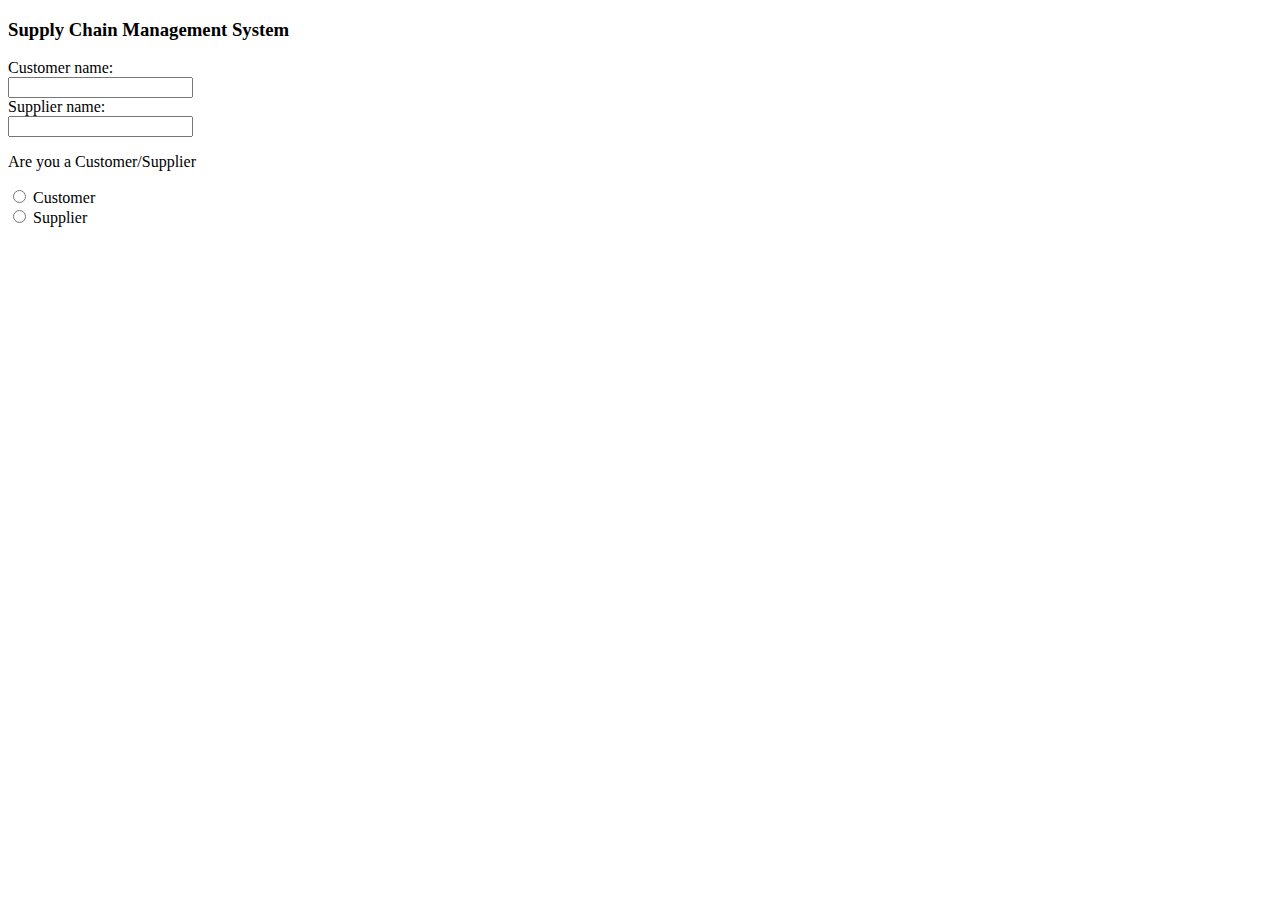
<file: new.html>
<!DOCTYPE html>
<html lang="en">

<head>
    <meta charset="UTF-8">
    <meta http-equiv="X-UA-Compatible" content="IE=edge">
    <meta name="viewport" content="width=device-width, initial-scale=1.0">
    <title>Supply Chain Management System</title>
</head>

<body>
    <h3>Supply Chain Management System</h3>
    <form>
        <label for="fname">Customer name:</label><br>
        <input type="text" id="fname" name="fname"><br>
        <label for="lname">Supplier name:</label><br>
        <input type="text" id="lname" name="lname">
    </form>
    <p>Are you a Customer/Supplier</p>

    <form>
        <input type="radio" id="html" name="fav_language" value="HTML">
        <label for="html">Customer</label><br>
        <input type="radio" id="css" name="fav_language" value="CSS">
        <label for="css">Supplier</label><br>

    </form>

</body>

</html>
</file>
